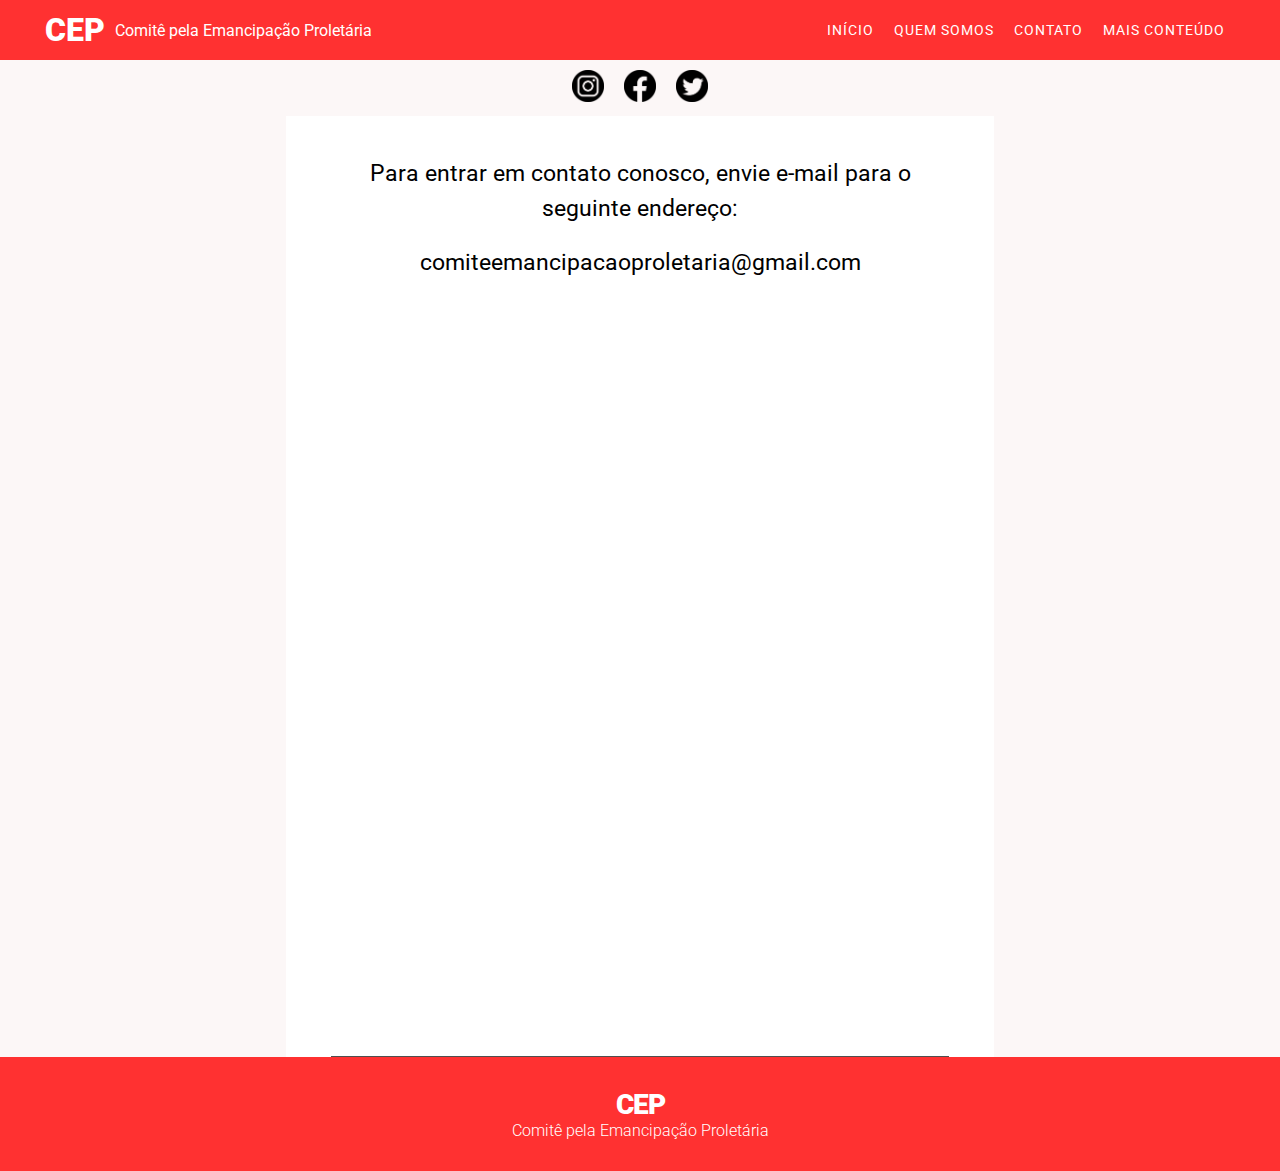
<file: contato.html>
<!DOCTYPE html>
<html lang="pt-br">
<head>

    <meta charset="UTF-8">
    <meta http-equiv="X-UA-Compatible" content="IE=edge">
    <meta name="viewport" content="width=device-width, initial-scale=1.0">
    <meta name="author" content="CEP">

    <meta name="description" content="Comitê pela Emancipação Proletária.">
    <meta property="og:image" content="#">
    <meta property="og:description" content="Comitê pela Emancipação Proletária.">

    <title>CEP</title>

    <!---------------------------------
        Carrega o fav icone do site
    ----------------------------------->
    <link rel="shortcut icon" type="image/x-icon" href="#"/>

    <!---------------------------------
    Carrega a fonte do site
    ----------------------------------->
    <link rel="preconnect" href="https://fonts.googleapis.com">
    <link rel="preconnect" href="https://fonts.gstatic.com" crossorigin>
    <link href="https://fonts.googleapis.com/css2?family=Roboto:ital,wght@0,100;0,300;0,400;0,500;0,700;0,900;1,100;1,300;1,400;1,500;1,700;1,900&display=swap" rel="stylesheet">

    <link rel="stylesheet" href="https://fonts.googleapis.com/css2?family=Material+Symbols+Outlined:opsz,wght,FILL,GRAD@20..48,100..700,0..1,-50..200"/>

    <!---------------------------------
    Carrega o estilo do site
    ----------------------------------->
    <link rel="stylesheet" type="text/css" href="./style.css">
    <link rel="stylesheet" type="text/css" href="./responsive.css">

    <!---------------------------------
    Carrega html externo
    ----------------------------------->
    <script src="https://ajax.googleapis.com/ajax/libs/jquery/3.4.1/jquery.min.js"></script>

    <script>
        $(function () {
            $('#m-g').load("./menu.html");
            $('#foot').load("./foot.html");
            $('#m-m').load("./menu-mobile.html");
        });
    </script>

</head>

<body>
    
    <header>
        <div class="cx-menu">
            <nav class="menu">
                <div class="menu-grande" id="m-g"></div>

                <div class="menu-mobile" id="m-m"></div>
            </nav>
        </div>

        <div class="nossas-redes">
            <div class="img-redes">
                <a href="https://www.instagram.com/comiteemancipacaoproletaria/" target="_blank">
                    <img src="./insta.png">
                </a>
            </div>
            <div class="img-redes">
                <a href="https://www.facebook.com/profile.php?id=61551845450682" target="_blank">
                    <img src="./face.png">
                </a>
            </div>
            <div class="img-redes">
                <a href="https://x.com/ceproletaria?t=AOkA4Nki_2FsWNtFuVwbIg&s=09" target="_blank">
                    <img src="./twiter.png">
                </a>
            </div>
        </div>

        <div class="logo-mobile">
            <h1>CEP</h1>
            <p>Comitê pela Emancipação Proletária</p>
        </div>
        
    </header>

    <section class="sec-publicas">

        <div class="cx-artigo">

            <article class="contato">

                <p>Para entrar em contato conosco, envie e-mail para o seguinte endereço:</p>

                <p>comiteemancipacaoproletaria@gmail.com</p>
                
            </article>

        </div>

    </section>

    <footer>
        <div class="cont-footer" id="foot"></div>
    </footer>

</body>
</html>
</file>
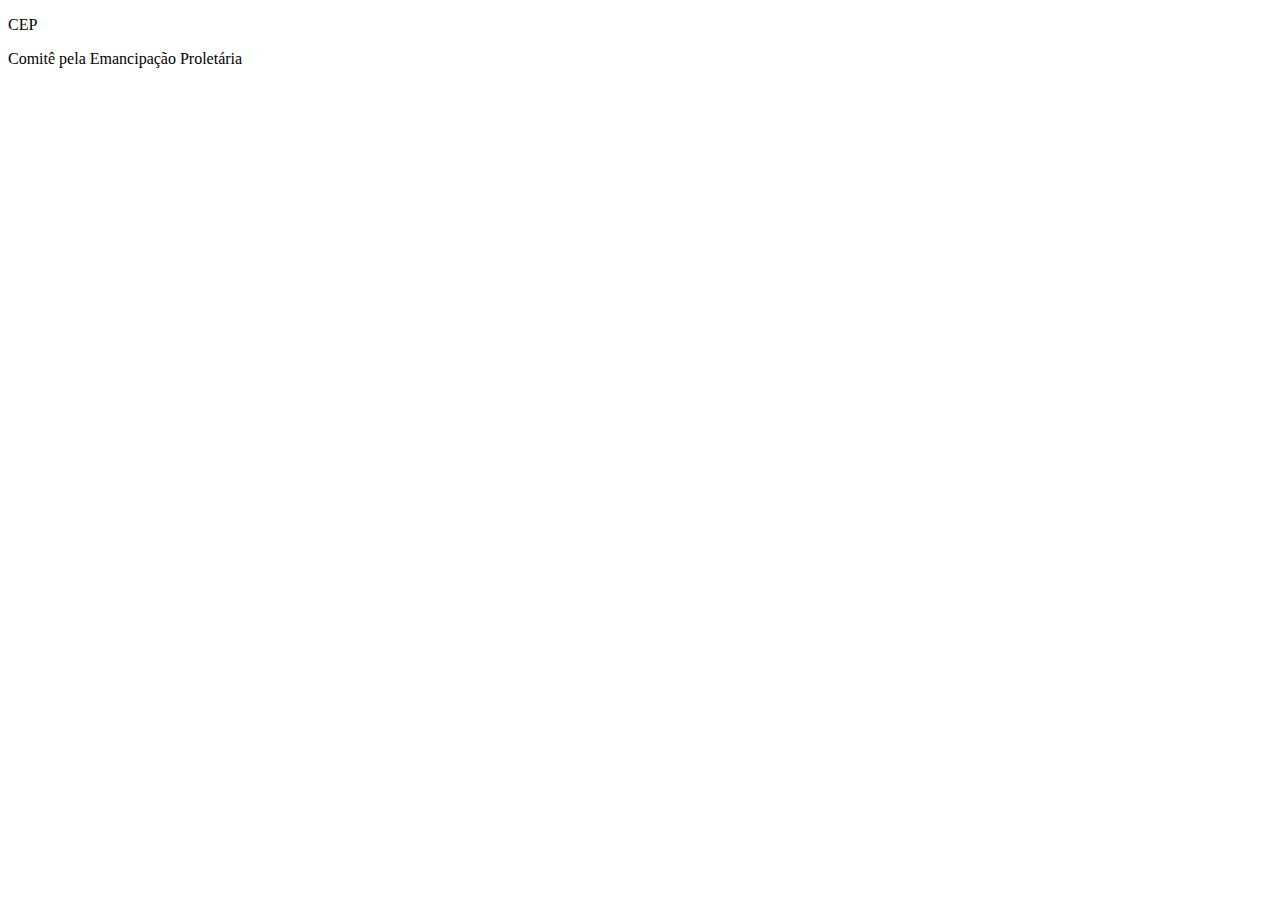
<file: foot.html>
<!DOCTYPE html>
<html lang="en">
<head>
    <meta charset="UTF-8">
    <meta name="viewport" content="width=device-width, initial-scale=1.0">
    <title>footer</title>
</head>
<body>
    <div class="cx-footer">
        <p class="foot-logo">CEP</p>
        <p class="foot-descricao">Comitê pela Emancipação Proletária</p>
    </div>
</body>
</html>
</file>
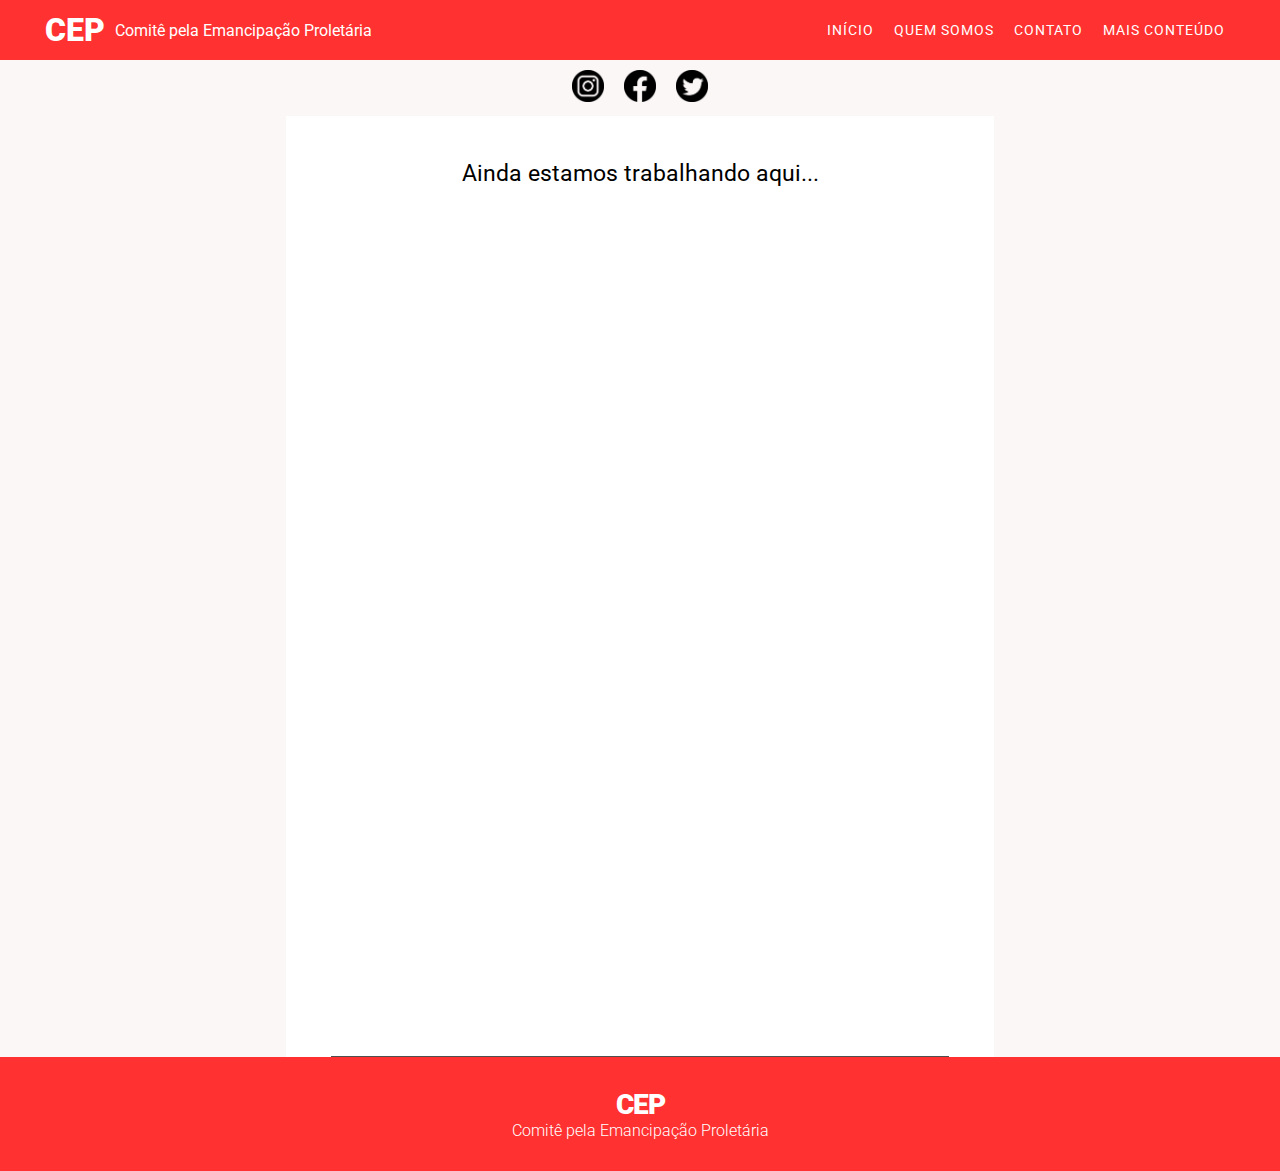
<file: mais-conteudo.html>
<!DOCTYPE html>
<html lang="pt-br">
<head>

    <meta charset="UTF-8">
    <meta http-equiv="X-UA-Compatible" content="IE=edge">
    <meta name="viewport" content="width=device-width, initial-scale=1.0">
    <meta name="author" content="CEP">

    <meta name="description" content="Comitê pela Emancipação Proletária.">
    <meta property="og:image" content="#">
    <meta property="og:description" content="Comitê pela Emancipação Proletária.">

    <title>CEP</title>

    <!---------------------------------
        Carrega o fav icone do site
    ----------------------------------->
    <link rel="shortcut icon" type="image/x-icon" href="#"/>

    <!---------------------------------
    Carrega a fonte do site
    ----------------------------------->
    <link rel="preconnect" href="https://fonts.googleapis.com">
    <link rel="preconnect" href="https://fonts.gstatic.com" crossorigin>
    <link href="https://fonts.googleapis.com/css2?family=Roboto:ital,wght@0,100;0,300;0,400;0,500;0,700;0,900;1,100;1,300;1,400;1,500;1,700;1,900&display=swap" rel="stylesheet">

    <link rel="stylesheet" href="https://fonts.googleapis.com/css2?family=Material+Symbols+Outlined:opsz,wght,FILL,GRAD@20..48,100..700,0..1,-50..200"/>

    <!---------------------------------
    Carrega o estilo do site
    ----------------------------------->
    <link rel="stylesheet" type="text/css" href="./style.css">
    <link rel="stylesheet" type="text/css" href="./responsive.css">

    <!---------------------------------
    Carrega html externo
    ----------------------------------->
    <script src="https://ajax.googleapis.com/ajax/libs/jquery/3.4.1/jquery.min.js"></script>

    <script>
        $(function () {
            $('#m-g').load("./menu.html");
            $('#foot').load("./foot.html");
            $('#m-m').load("./menu-mobile.html");
        });
    </script>

</head>

<body>
    
    <header>
        <div class="cx-menu">
            <nav class="menu">
                <div class="menu-grande" id="m-g"></div>

                <div class="menu-mobile" id="m-m"></div>
            </nav>
        </div>

        <div class="nossas-redes">
            <div class="img-redes">
                <a href="https://www.instagram.com/comiteemancipacaoproletaria/" target="_blank">
                    <img src="./insta.png">
                </a>
            </div>
            <div class="img-redes">
                <a href="https://www.facebook.com/profile.php?id=61551845450682" target="_blank">
                    <img src="./face.png">
                </a>
            </div>
            <div class="img-redes">
                <a href="https://x.com/ceproletaria?t=AOkA4Nki_2FsWNtFuVwbIg&s=09" target="_blank">
                    <img src="./twiter.png">
                </a>
            </div>
        </div>

        <div class="logo-mobile">
            <h1>CEP</h1>
            <p>Comitê pela Emancipação Proletária</p>
        </div>
        
    </header>

    <section class="sec-publicas">

        <div class="cx-artigo">

            <article class="mais-conteudo">

                <p>Ainda estamos trabalhando aqui...</p>
                
            </article>

        </div>

    </section>

    <footer>
        <div class="cont-footer" id="foot"></div>
    </footer>

</body>
</html>
</file>
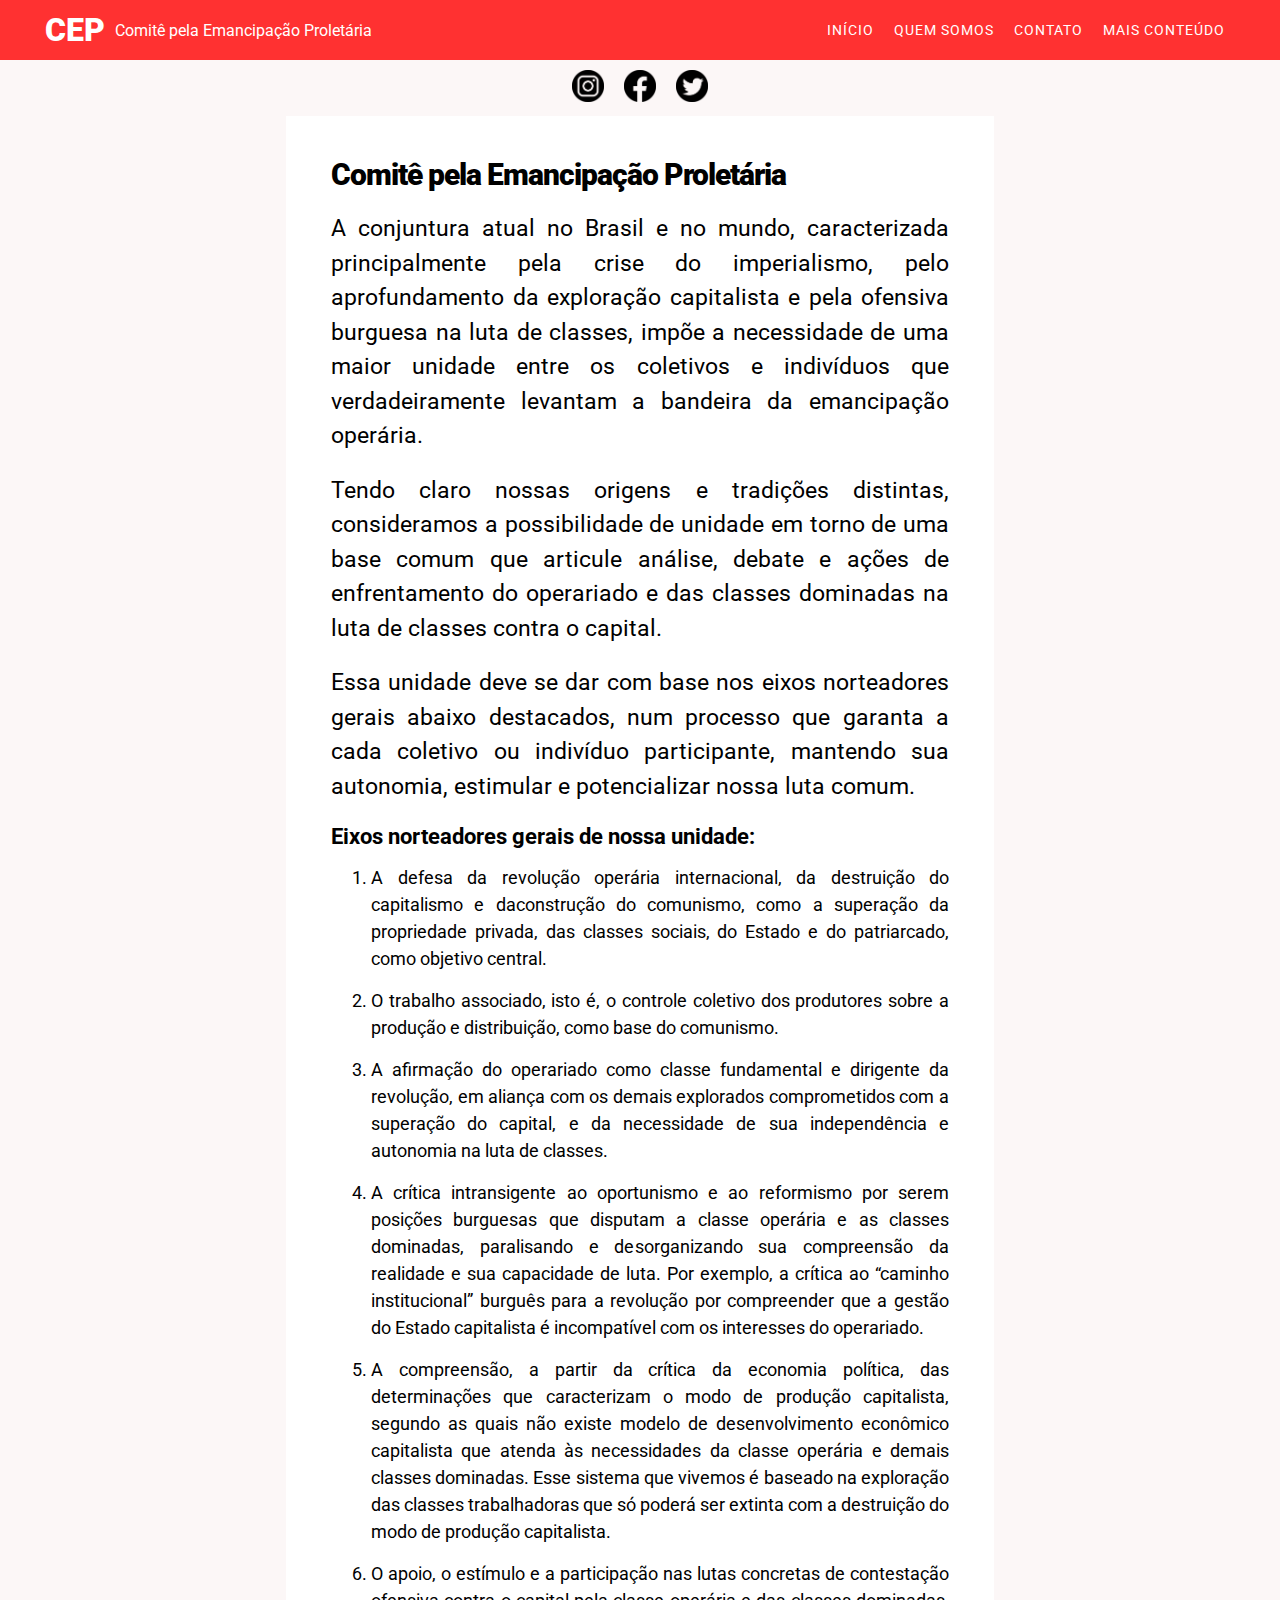
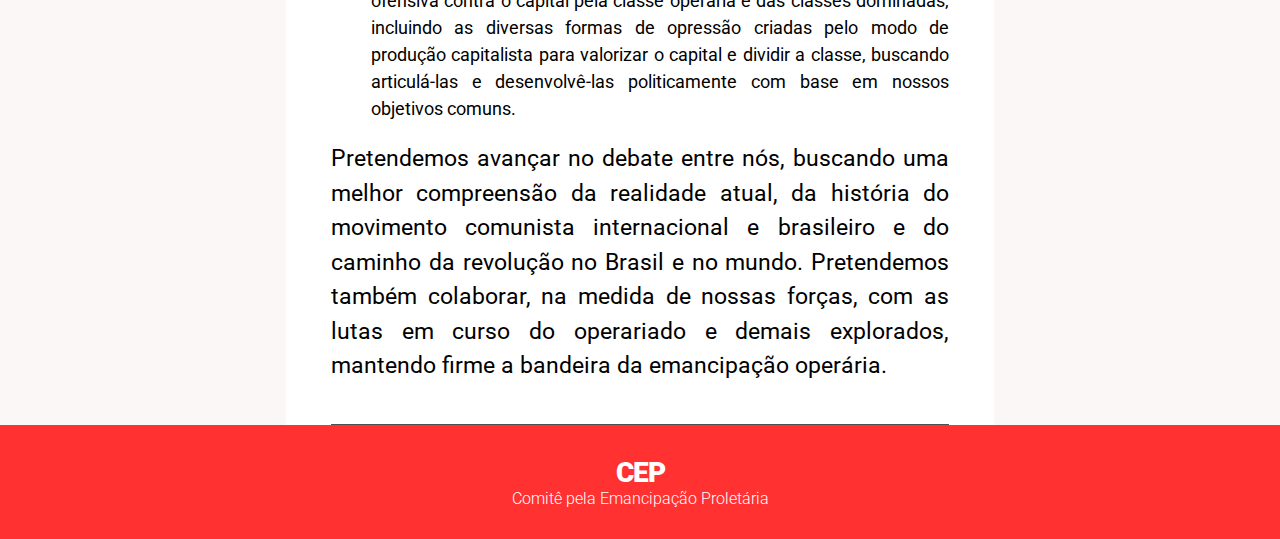
<file: quemsomos.html>
<!DOCTYPE html>
<html lang="pt-br">
<head>

    <meta charset="UTF-8">
    <meta http-equiv="X-UA-Compatible" content="IE=edge">
    <meta name="viewport" content="width=device-width, initial-scale=1.0">
    <meta name="author" content="CEP">

    <meta name="description" content="Comitê pela Emancipação Proletária.">
    <meta property="og:image" content="#">
    <meta property="og:description" content="Comitê pela Emancipação Proletária.">

    <title>CEP</title>

    <!---------------------------------
        Carrega o fav icone do site
    ----------------------------------->
    <link rel="shortcut icon" type="image/x-icon" href="#"/>

    <!---------------------------------
    Carrega a fonte do site
    ----------------------------------->
    <link rel="preconnect" href="https://fonts.googleapis.com">
    <link rel="preconnect" href="https://fonts.gstatic.com" crossorigin>
    <link href="https://fonts.googleapis.com/css2?family=Roboto:ital,wght@0,100;0,300;0,400;0,500;0,700;0,900;1,100;1,300;1,400;1,500;1,700;1,900&display=swap" rel="stylesheet">

    <link rel="stylesheet" href="https://fonts.googleapis.com/css2?family=Material+Symbols+Outlined:opsz,wght,FILL,GRAD@20..48,100..700,0..1,-50..200"/>

    <!---------------------------------
    Carrega o estilo do site
    ----------------------------------->
    <link rel="stylesheet" type="text/css" href="./style.css">
    <link rel="stylesheet" type="text/css" href="./responsive.css">

    <!---------------------------------
    Carrega html externo
    ----------------------------------->
    <script src="https://ajax.googleapis.com/ajax/libs/jquery/3.4.1/jquery.min.js"></script>

    <script>
        $(function () {
            $('#m-g').load("./menu.html");
            $('#foot').load("./foot.html");
            $('#m-m').load("./menu-mobile.html");
        });
    </script>

</head>

<body>
    
    <header>
        <div class="cx-menu">
            <nav class="menu">
                <div class="menu-grande" id="m-g"></div>

                <div class="menu-mobile" id="m-m"></div>
            </nav>
        </div>

        <div class="nossas-redes">
            <div class="img-redes">
                <a href="https://www.instagram.com/comiteemancipacaoproletaria/" target="_blank">
                    <img src="./insta.png">
                </a>
            </div>
            <div class="img-redes">
                <a href="https://www.facebook.com/profile.php?id=61551845450682" target="_blank">
                    <img src="./face.png">
                </a>
            </div>
            <div class="img-redes">
                <a href="https://x.com/ceproletaria?t=AOkA4Nki_2FsWNtFuVwbIg&s=09" target="_blank">
                    <img src="./twiter.png">
                </a>
            </div>
        </div>

        <div class="logo-mobile">
            <h1>CEP</h1>
            <p>Comitê pela Emancipação Proletária</p>
        </div>
        
    </header>

    <section class="sec-publicas">

        <div class="cx-artigo">

            <article class="artigo-quem-somos">

                <h1>Comitê pela Emancipação Proletária</h1>

                <p>A conjuntura atual no Brasil e no mundo, caracterizada principalmente pela crise
                do imperialismo, pelo aprofundamento da exploração capitalista e pela ofensiva burguesa
                na luta de classes, impõe a necessidade de uma maior unidade entre os coletivos e
                indivíduos que verdadeiramente levantam a bandeira da emancipação operária.</p>

                <p>Tendo claro nossas origens e tradições distintas, consideramos a possibilidade de
                unidade em torno de uma base comum que articule análise, debate e ações de
                enfrentamento do operariado e das classes dominadas na luta de classes contra o capital.</p>

                <p>Essa unidade deve se dar com base nos eixos norteadores gerais abaixo
                destacados, num processo que garanta a cada coletivo ou indivíduo participante,
                mantendo sua autonomia, estimular e potencializar nossa luta comum.</p>

                <h2>Eixos norteadores gerais de nossa unidade:</h2>

                <ol>
                    <li>A defesa da revolução operária internacional, da destruição do capitalismo e daconstrução do comunismo, como a superação da propriedade privada, das classes
                    sociais, do Estado e do patriarcado, como objetivo central.</li>

                    <li>O trabalho associado, isto é, o controle coletivo dos produtores sobre a produção
                    e distribuição, como base do comunismo.</li>

                    <li>A afirmação do operariado como classe fundamental e dirigente da revolução, em
                    aliança com os demais explorados comprometidos com a superação do capital, e
                    da necessidade de sua independência e autonomia na luta de classes.</li>

                    <li>A crítica intransigente ao oportunismo e ao reformismo por serem posições
                    burguesas que disputam a classe operária e as classes dominadas, paralisando e
                    desorganizando sua compreensão da realidade e sua capacidade de luta. Por
                    exemplo, a crítica ao “caminho institucional” burguês para a revolução por
                    compreender que a gestão do Estado capitalista é incompatível com os interesses
                    do operariado.</li>

                    <li>A compreensão, a partir da crítica da economia política, das determinações que
                    caracterizam o modo de produção capitalista, segundo as quais não existe modelo de desenvolvimento econômico capitalista que atenda às necessidades da classe
                    operária e demais classes dominadas. Esse sistema que vivemos é baseado na
                    exploração das classes trabalhadoras que só poderá ser extinta com a destruição
                    do modo de produção capitalista.</li>

                    <li>O apoio, o estímulo e a participação nas lutas concretas de contestação ofensiva
                    contra o capital pela classe operária e das classes dominadas, incluindo as diversas
                    formas de opressão criadas pelo modo de produção capitalista para valorizar o
                    capital e dividir a classe, buscando articulá-las e desenvolvê-las politicamente
                    com base em nossos objetivos comuns.</li>

                </ol>

                <p>Pretendemos avançar no debate entre nós, buscando uma melhor compreensão da
                realidade atual, da história do movimento comunista internacional e brasileiro e do
                caminho da revolução no Brasil e no mundo. Pretendemos também colaborar, na medida
                de nossas forças, com as lutas em curso do operariado e demais explorados, mantendo
                firme a bandeira da emancipação operária.</p>
                
            </article>

        </div>

    </section>

    <footer>
        <div class="cont-footer" id="foot"></div>
    </footer>

</body>
</html>
</file>
<file: style.css>
*{
    margin: 0px;
    padding: 0xp;
    box-sizing: border-box;
}

html{
    scroll-behavior: smooth;
}

body{
    font-family: 'Roboto', sans-serif;
    background-color: #fcf7f7;
}


header .cx-menu{
    background-color: #ff3131;
}

header .cx-menu .menu{
    width: 93%;
    height: 60px;
    margin: 0 auto;
}

header .cx-menu .menu .menu-grande{
    display: flex;
    justify-content: space-between;
    align-items: center;
    padding: 0px 0px;
}

header .cx-menu .menu .menu-grande .logo{
    display: flex;
    align-items: center;
}

header .cx-menu .menu .menu-grande .logo h1{
    color: #ffffff;
    font-weight: 900;
}

header .cx-menu .menu .menu-grande .logo p{
    color: #ffffff;
    margin: 0px 0px 0px 10px;
}

header .cx-menu .menu .menu-grande .itens-menu{
    height: 60px;
    display: flex;
    align-items: center;
}

header .cx-menu .menu .menu-grande .itens-menu a{
    color: #ffffff;
    text-decoration: none;
    text-transform: uppercase;
    font-size: 14px;
    padding: 20px 10px;
    letter-spacing: 1px;
}

header .cx-menu .menu .menu-grande .itens-menu a:hover{
    background-color: #cf0404;
    transition: background-color .5s;
}

header .cx-menu .menu .menu-grande .itens-menu a img{
    width: 10%;
}

header .nossas-redes{
    max-width: 400px;
    margin: 10px auto;
    display: flex;
    justify-content:center;
}
header .nossas-redes .img-redes{
    width: 8%;
    margin: 0px 10px;
}
header .nossas-redes .img-redes img{
    width: 100%;
    filter: brightness(0);
}




.sec-publicas .cx-artigo{
    width: 708px;
    margin: 0 auto;
    background-color: #ffffff;
    border-top: solid 1px transparent;
}

.sec-publicas .cx-artigo article{
    width: 618px;
    margin: 40px auto 0px;
    padding-bottom: 20px;
    border-bottom: solid 1px #4F4F4F;
}

.sec-publicas .cx-artigo article h1{
    font-size: 38px;
    font-weight: 900;
    letter-spacing: -1px;
}

.sec-publicas .cx-artigo article .data-post{
    display: block;
    font-size: 14px;
    font-weight: 300;
    margin: 10px 0px 30px;
}

.sec-publicas .cx-artigo article img{
    width: 100%;
    height: 280px;
    object-fit: cover;
    object-position: center;
}

.sec-publicas .cx-artigo article p{
    margin: 20px 0px;
    line-height: 1.5;
    font-size: 23px;
    font-weight: 400;
}

.sec-publicas .cx-artigo article #more1, #more2, #more3, #more4{
    display: none;
}

.sec-publicas .cx-artigo article .btn{
    border: none;
    background-color: #ff3131;
    color: #ffffff;
    padding: 10px 30px;
}


/* Configuração do Footer */
footer{
    background-color: #ff3131;
    border: solid 1px transparent;
}
footer .cont-footer{
    width: 93%;
    margin: 30px auto;
}
footer .cont-footer .cx-footer .foot-logo{
    font-size: 28px;
    font-weight: 900;
    letter-spacing: -1px;
    color: #ffffff;
    text-align: center;
}
footer .cont-footer .cx-footer .foot-descricao{
    font-weight: 300;
    color: #ffffff;
    text-align: center;
}


/* Formatação da página quem somos */
.sec-publicas .cx-artigo .artigo-quem-somos{
    width: 618px;
    margin: 40px auto 0px;
    padding-bottom: 20px;
    border-bottom: solid 1px #4F4F4F;
}
.sec-publicas .cx-artigo .artigo-quem-somos h1{
    font-size: 30px;
}
.sec-publicas .cx-artigo .artigo-quem-somos h2{
    font-size: 22px;
}
.sec-publicas .cx-artigo .artigo-quem-somos ol li{
    font-size: 18px;
    margin: 15px 0px;
    line-height: 1.5;
    text-align: justify;
}
.sec-publicas .cx-artigo .artigo-quem-somos p{
    line-height: 1.5;
    text-align: justify;
}



/* Formatação da página quem somos */
.sec-publicas .cx-artigo .contato{
    width: 618px;
    height: 100vh;
    margin: 40px auto 0px;
    padding-bottom: 20px;
    border-bottom: solid 1px #4F4F4F;
}
.sec-publicas .cx-artigo .contato p{
    line-height: 1.5;
    text-align: center;
}


/* Formatação da página quem somos */
.sec-publicas .cx-artigo .mais-conteudo{
    width: 618px;
    height: 100vh;
    margin: 40px auto 0px;
    padding-bottom: 20px;
    border-bottom: solid 1px #4F4F4F;
}
.sec-publicas .cx-artigo .mais-conteudo p{
    line-height: 1.5;
    text-align: center;
}
</file>
<file: responsive.css>
@media screen and (max-width:600px){
    header .cx-menu .menu .menu-grande{
        display: none;
    }

    header .cx-menu .menu .menu-mobile{
        display: flex;
        justify-content: center;
    }

    header .logo-mobile{
        margin: 10px 0px;
    }
    header .logo-mobile h1{
        text-align: center;
        letter-spacing: -1px;
        font-weight: 900;
    }
    header .logo-mobile p{
        text-align: center;
    }

    

    .sec-publicas{
        width: 100%;
        padding: 0px 10px;
    }

    .sec-publicas .cx-artigo{
        width: auto;
        padding: 0px 10px;
    }

    .sec-publicas .cx-artigo article{
        width: 100%;
    }

    .sec-publicas .cx-artigo article h1{
        font-size: 26px;
    }

    .sec-publicas .cx-artigo article img{
        width: 100%;
        height: 200px;
        object-fit: cover;
        object-position: center;
    }

    /* Quem somos */
    .sec-publicas{
        width: 100%;
        padding: 0px 10px;
    }

    .sec-publicas .cx-artigo{
        width: auto;
        padding: 0px 10px;
    }

    .sec-publicas .cx-artigo .artigo-quem-somos{
        width: 100%;
    }

    .sec-publicas .cx-artigo .artigo-quem-somos h1{
        font-size: 26px;
    }

    .sec-publicas .cx-artigo .artigo-quem-somos img{
        width: 100%;
        height: 200px;
        object-fit: cover;
        object-position: center;
    }

    /* Contato */
    .sec-publicas{
        width: 100%;
        padding: 0px 10px;
    }

    .sec-publicas .cx-artigo{
        width: auto;
        padding: 0px 10px;
    }

    .sec-publicas .cx-artigo .contato{
        width: 100%;
    }

    .sec-publicas .cx-artigo .contato h1{
        font-size: 26px;
    }

    .sec-publicas .cx-artigo .contato img{
        width: 100%;
        height: 200px;
        object-fit: cover;
        object-position: center;
    }

    /* Mais conteúdo */
    .sec-publicas{
        width: 100%;
        padding: 0px 10px;
    }

    .sec-publicas .cx-artigo{
        width: auto;
        padding: 0px 10px;
    }

    .sec-publicas .cx-artigo .mais-conteudo{
        width: 100%;
    }

    .sec-publicas .cx-artigo .mais-conteudo h1{
        font-size: 26px;
    }

    .sec-publicas .cx-artigo .mais-conteudo img{
        width: 100%;
        height: 200px;
        object-fit: cover;
        object-position: center;
    }
}



@media screen and (min-width:601px){
    header .cx-menu .menu .menu-mobile{
        display: none;
    }

    header .logo-mobile{
        display: none;
    }
}
</file>
